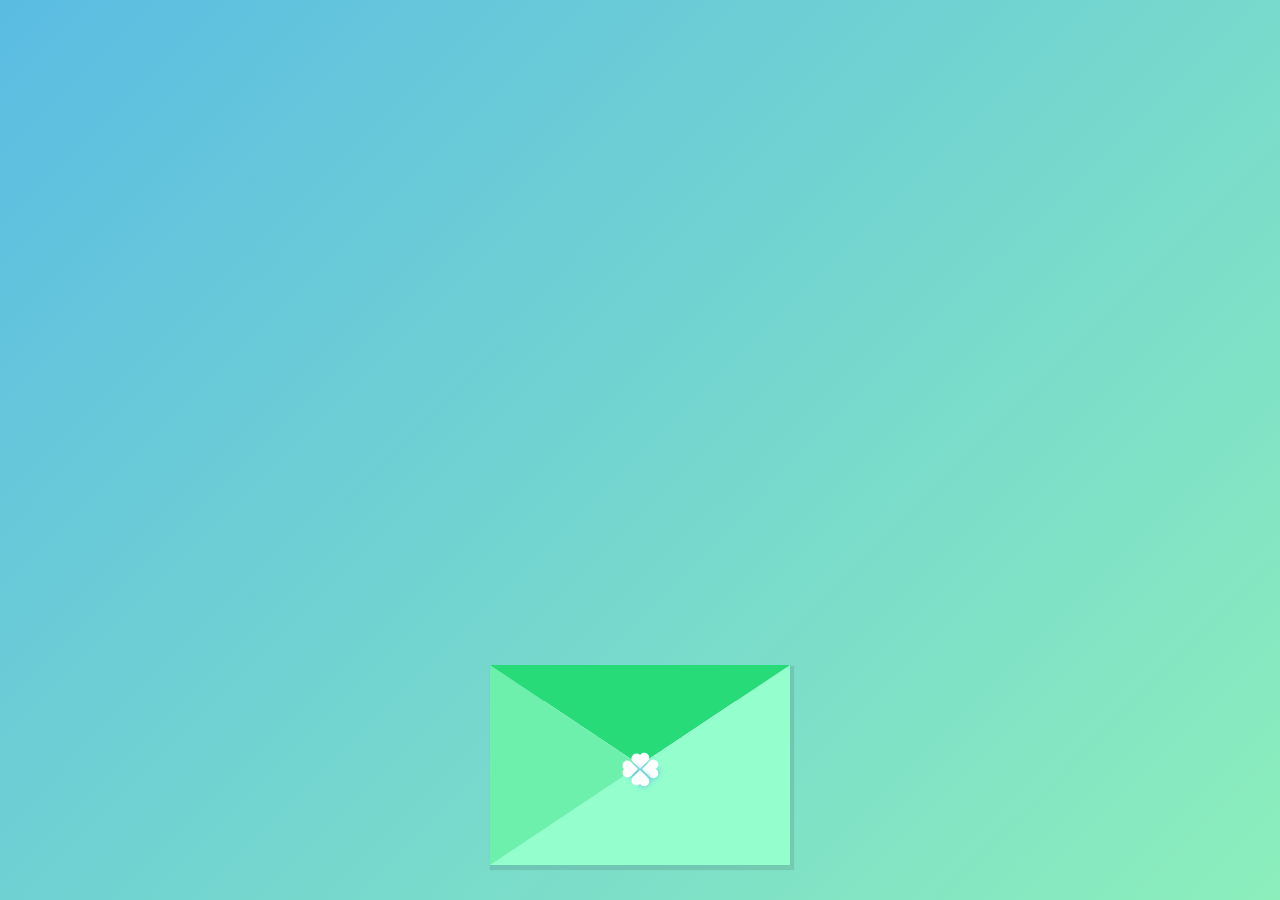
<file: index.html>
<!DOCTUPE html>
<html lang=en">
<head>
	<meta charset="UTF-8">
	<meta http-equiv="X-UA-Compatible" content="IE=edge">
	<meta name="viewport" content="width=device-width, initial-scale=1.0">
	<link rel="stylesheet" href="https://cdnjs.cloudflare.com/ajax/libs/font-awesome/4.7.0/css/font-awesome.min.css">
	<link rel="stylesheet" href="style.css">
	<title>Envelope</title>
	
</head>
<body class="gredient_bg">
	<div id="change" class="wrapper" onclick="change(this)">
		<div class="lid one"></div>
		<div class="lid two"></div>
		<div class="envelope"></div>
		<div class="letter">
			<strong>Dear Anya.</strong>
			<p>    🎊🧪ยินดีด้วยกับห้องวิทย์พลังสิบนะอัญญ่า🧫🎉</p>       
			<p>ถึงยังเหลืออีก 2 วันที่ต้องเจอกันเเต่ก็ขอฝากข้อความนี้ไว้</p>
			<p>ขอบคุณที่เป็นเพื่อนกันมาตลอด 3 ปี ถึงเเม้ว่าช่วงเวลาที่ผ่านมาจะมีทั้ง ความลำบาก เหนื่อย เรื่องดี เรื่องเเย่ ปะปนกันไป เเต่พวกเราก็ผ่านมันไปได้</p>
			<p>ขอให้ อย่าได้ลืมช่วงเวลาที่ได้ใช่ร่วมกันกับ Sci-Tech ถึงมันจะไม่ถึง 1 ใน 25 ของช่วงเวลาทั้งชีวิต เเต่ก็เป็น 3 ปีที่มีความสุขมากจริงๆ</p>
			<p>ก็ขอให้ต่อจากนี้โชคดีกับทางที่มึงเลือก มีอุปสรรคเข้ามาในชีวิต ก็ผ่านมันไปได้ สมหวังกับสิ่งที่อยากได้ เจอเเต่เพื่อนดีๆ มีความสุขมากๆในชีวิตนะ</p>
			<h2>#ท้ายTPSP</h2>
			<h2>#SciTechGen1</h2>
		</div>
		<div class="clover">
			<div class="clover-top"></div>
			<div class="clover-left"></div>
			<div class="clover-right"></div>
			<div class="clover-bottom"></div>
		</div>
	</div>
	<script src="script.js"></script>
</body>
</html>
</file>
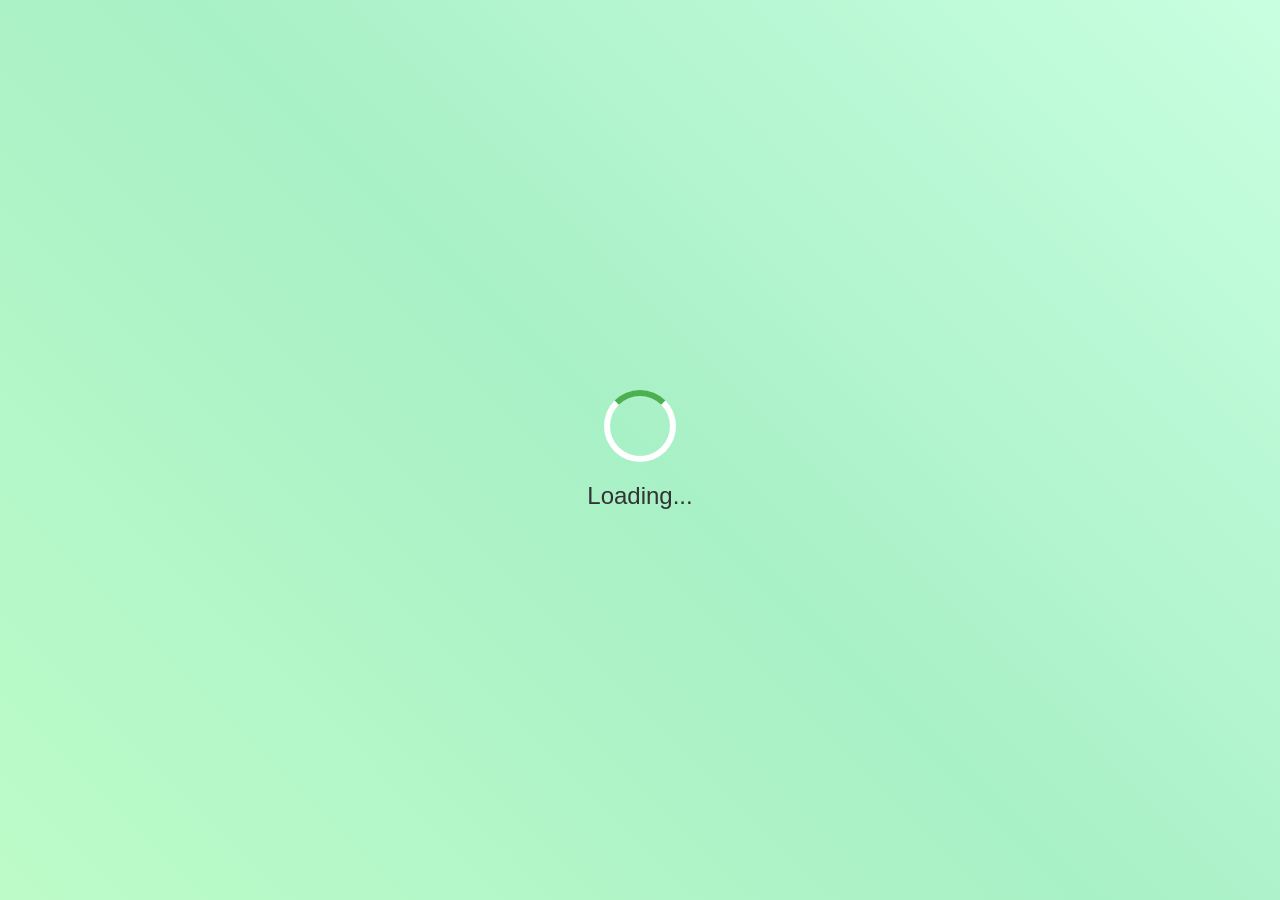
<file: loading.html>
<!DOCTYPE html>
<html lang="th">
<head>
	<meta charset="UTF-8">
	<meta http-equiv="X-UA-Compatible" content="IE=edge">
	<meta name="viewport" content="width=device-width, initial-scale=1.0">
	<link rel="stylesheet" href="https://cdnjs.cloudflare.com/ajax/libs/font-awesome/4.7.0/css/font-awesome.min.css">
	<title>Envelope</title>

<style>
  body {
    margin: 0;
    height: 100vh;
    display: flex;
    justify-content: center;
    align-items: center;
    background: linear-gradient(45deg, #bdfcc9, #a8f0c6, #c8ffe0);
    font-family: sans-serif;
    flex-direction: column;
  }

  .spinner {
    width: 60px;
    height: 60px;
    border: 6px solid #ffffff;
    border-top: 6px solid #4caf50;
    border-radius: 50%;
    animation: spin 1s linear infinite;
    margin-bottom: 20px;
  }

  @keyframes spin {
    from { transform: rotate(0deg); }
    to { transform: rotate(360deg); }
  }

  .text {
    font-size: 24px;
    color: #333;
    animation: blink 1s infinite;
  }

  @keyframes blink {
    0%,100% { opacity: 1; }
    50% { opacity: 0.4; }
  }
</style>
</head>

<body>

<div class="spinner"></div>
<div class="text">Loading...</div>

<script>
  setTimeout(() => {
    window.location.href = "index.html";
  }, 3000);
</script>

</body>
</html>
</file>
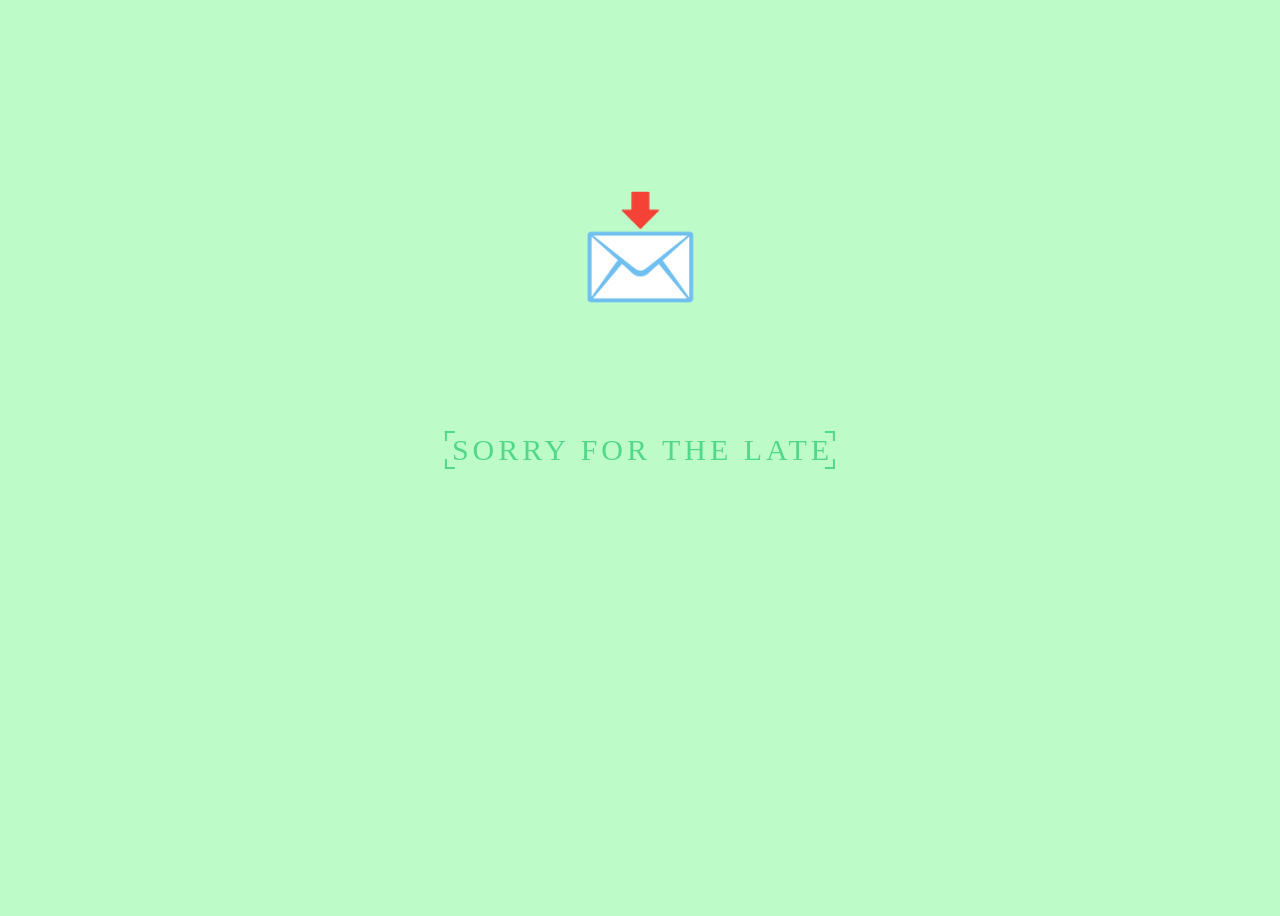
<file: Welcome.html>
<html>

<head>
	<meta charset="UTF-8">
	<meta http-equiv="X-UA-Compatible" content="IE=edge">
	<meta name="viewport" content="width=device-width, initial-scale=1.0">
	<link rel="stylesheet" href="https://cdnjs.cloudflare.com/ajax/libs/font-awesome/4.7.0/css/font-awesome.min.css">
	<title>Envelope</title>
<style>
	*{
  		box-sizing: border-box;
	}
	body{
    	height: 100vh;
    	width:100%;
    	display: flex;
    	justify-content: center;
    	align-items: center;
		font-family: sans-serif;
		background: #bdfcc9;
	}
	h1{
		font-size:100px;
		color:white;
		position: absolute;
 		top: 20%;
  		left: 50%;
  		transform: translate(-50%, -50%);
  		text-transform: uppercase;
  		text-decoration: none;
 		text-align: center;
	}
	p{
		color:white;
		position: absolute;
 		top: 40%;
  		left: 50%;
  		transform: translate(-50%, -50%);
  		text-transform: uppercase;
  		text-decoration: none;
 		text-align: center;
	}

	.gredient_bg{
    	background: linear-gradient(-45deg, #F2FF9C,#bdfcc9,#9cffae,  #5BBCE3);
		background-size: 400% 400%;
		-webkit-animation: gradient 3s ease infinite;
	        		animation: gradient 3s ease infinite;
		height: 100vh;
	}

	.gredient_bg:hover{
    	-webkit-animation: gradient 3s ease infinite;
   		animation: gradient 3s ease infinite;
	}

	@-webkit-keyframes gradient {
    	0% {
        	background-position: 0% 50%;
    	}
    	50% {
       		background-position: 100% 50%;
    	}
    	100% {
        	background-position: 0% 50%;
    	}
	}	
	@keyframes gradient {
    	0% {
        	background-position: 0% 50%;
    	}	
    	50% {
        	background-position: 100% 50%;
    	}
    	100% {
        	background-position: 0% 50%;
    	}
	}
	.centerBox{
  		display: flex;
  		justify-content: center;
  		align-items: center;
  		height: 500px
	}
	a {
  		position: absolute;
 		top: 50%;
  		left: 50%;
  		transform: translate(-50%, -50%);
  		text-transform: uppercase;
  		text-decoration: none;
 		text-align: center;
  		color: rgb(81, 216, 137);
  		font-size: 30px;
 		font-family: verdana;
  		letter-spacing: 4px;
  		padding-left: 5px;

	}

	a::before,
	a::after,
	span::before,
	span::after {
  		content: '';
  		position: absolute;
  		width: 8px;
  		height: 8px;
  		background: transparent;
  		transition: 1s;
	}

	a::before {
  		top: -2px;
  		left: -2px;
  		border-top: 2px solid rgb(81, 216, 137);
  		border-left: 2px solid rgb(81, 216, 137);
	}
	a::after {
 		 top: -2px;
  		right: -2px;
  		border-top: 2px solid rgb(81, 216, 137);
  		border-right: 2px solid rgb(81, 216, 137);
	}

	span::before {
  		bottom: -2px;
  		left: -2px;
  		border-bottom: 2px solid rgb(81, 216, 137);
  		border-left: 2px solid rgb(81, 216, 137);
	}
	span::after {
  		bottom: -2px;
  		right: -2px;
  		border-bottom: 2px solid rgb(81, 216, 137);
  		border-right: 2px solid rgb(81, 216, 137);
	}


	a:hover::before,
	a:hover::after,
	a:hover span::before,
	a:hover span::after  {
  		width: calc( 250px );
  		height: calc( 50px );
	}
	
</style>
</head>

<body class="gradient_bg">
<div class="centerBox">
	<h1>📩 </h1>
	<a href="loading.html"><span></span>SORRY FOR THE LATE</a>
</div>

</body>

</html>
</file>
<file: style.css>
:root{
    --primary:#fff;
    --bg-color: #bdfcc9;
    --bg-envelope-color:rgb(39, 219, 120);
    --bg-envelope-inside:rgb(57, 201, 122);
    --envelope-tab:#94ffcd;
    --envelope-cover:rgb(109, 240, 172);
    --shadow-color:rgba(0,0,0,0.3);
    --txt-color:#444;
    --cover-color:#fff;
}

*{
    margin: 0;
    padding: 0;
    box-sizing: border-box;
}

body{
    height: 100vh;
    width:100%;
    display: flex;
    justify-content: center;
    align-items: center;
    font-family: sans-serif;
    background: linear-gradient(-45deg, #bdfcc9, #75fcad, #5bffc8);
}

.gredient_bg{
    background: linear-gradient(-45deg, #F2FF9C,#bdfcc9,#9cffae,  #5BBCE3);
	background-size: 400% 400%;
	-webkit-animation: gradient 3s ease infinite;
	        		animation: gradient 3s ease infinite;
	height: 100vh;
}

.gredient_bg:hover{
    -webkit-animation: gradient 3s ease infinite;
   	animation: gradient 3s ease infinite;
}

@-webkit-keyframes gradient {
    0% {
        background-position: 0% 50%;
    }
    50% {
        background-position: 100% 50%;
    }
    100% {
        background-position: 0% 50%;
    }
}
@keyframes gradient {
    0% {
        background-position: 0% 50%;
    }	
    50% {
        background-position: 100% 50%;
    }
    100% {
        background-position: 0% 50%;
    }
}

.wrapper{
    margin-top:40vh;
    height: 200px;
    width: 300px;
    background: var(--bg-envelope-inside);
    box-shadow: 2px 3px 1px 2px rgba(0,0,0,0.1);
    position: relative;
    display: flex;
    justify-content: center;
    align-items: center;
    z-index: 0;
}

.letter{
    position: absolute;
    top:0;
    width:80%;
    height:80%;
    background:var(--primary);
    border-radius:15px;
    z-index: 2;
    padding:25px;
    transform: scale(0.8);
    transition: 0.7s;
}

.letter strong,p,h2{
    font-family: cursive;
    color:var(--txt-color);
    text-align: left;
    padding:5px;
    font-size: 3px;
}

.letter strong{
    font-size:9px;
}

.change strong{
    transition:all 0.5s ease-in-out;
    transition-delay: 0.35s;
    font-size:17px;
}

.change h2{
    padding:5px;
    transition:all .5s ease-in-out;
    transition-delay: 0.5s;
    font-size:12px;
    text-align: center;
    justify-content: center;
    align-items: center;
}

.change p{
    transition:all 0.5s ease-in-out;
    transition-delay: 0.75s;
    font-size:12px;
}
.clover-top,.clover-bottom,.clover-left,.clover-right{
    position: absolute;
    width: 10px;
    height: 10px;
    background:var(--cover-color);
    z-index: 4;
    transform: translate(-50%,20%) rotate(-45deg);
    transition: transform 1s ease-in-out 1s;
    transition-delay: 0s;
    box-shadow: 0 5px 6px #5BBCE3;
    cursor: pointer;
}

.clover-top{
    top: 45%;
    left: 50%;
}

.clover-bottom{
    top:52.5%;
    left: 50%;
}

.clover-left{
    top: 48.7%;
    left:47%;
}

.clover-right{
    top: 48.7%;
    left:53%;
}

.clover-bottom::before,
.clover-bottom::after{
    content:"";
    position: absolute;
    width:10px;
    height: 10px;
    background: var(--cover-color);
    border-radius:50%;
}

.clover-bottom::before{
    bottom: -5.5px;
}

.clover-bottom::after{
   left: -5.5px;
}

.clover-top::before,
.clover-top::after{
    content:"";
    position: absolute;
    width:10px;
    height: 10px;
    background: var(--cover-color);
    border-radius:50%;
}

.clover-top::before{
    top: -5.5px;
}

.clover-top::after{
   right: -5.5px;
}

.clover-left::before,
.clover-left::after{
    content:"";
    position: absolute;
    width:10px;
    height: 10px;
    background: var(--cover-color);
    border-radius:50%;
}

.clover-left::before{
    top:-5.5px;
}

.clover-left::after{
    left:-5.5px;
}

.clover-right::before,
.clover-right::after{
    content:"";
    position: absolute;
    width:10px;
    height: 10px;
    background: var(--cover-color);
    border-radius:50%;
}

.clover-right::before{
    bottom:-5.5px;
}

.clover-right::after{
    right:-5.5px;
}
.envelope{
    position: absolute;
    height: 100%;
    width:100%;
    top: 0;
    left: 0;
    border-top: 100px solid transparent;
    border-right: 150px solid var(--envelope-tab);
    border-bottom: 100px solid var(--envelope-tab);
    border-left:150px solid var(--envelope-cover);
    z-index: 3;
}

.lid{
    position: absolute;
    height: 100%;
    width: 100%;
    top:0;
    left: 0;
    border-right: 150px solid transparent;
    border-bottom: 100px solid transparent;
    border-left: 150px solid transparent;
    transform-origin: top;
    transition: transform 0.25s linear;
}

.lid.one{
    border-top: 100px solid var(--bg-envelope-color);
    transform: rotateX(0deg);
    z-index: 3;
    transition-delay:0.75s ;
}

.lid.two{
    border-top: 100px solid var(--bg-envelope-inside);
    transform: rotateX(90deg);
    z-index:1;
    transition-delay:0.5s ;
}

.change .clover-top{
    top:35%;
    width: 15px;
    height:15px;
    transform: translate(100px,-485px) scale(1.2);
    background: var(--bg-color);
    box-shadow:none;
    pointer-events: none;
}

.change .clover-left{
    top:35%;
    width: 15px;
    height:15px;
    rotate: 20deg;
    transform: translate(-180px,-100px) scale(1);
    background: var(--envelope-cover);
    box-shadow:none;
    pointer-events: none;
}

.change .clover-right{
    top:35%;
    width: 15px;
    height:15px;
    rotate: 235deg;
    transform: translate(150px,230px) scale(0.8);
    background: var(--bg-envelope-color);
    box-shadow:none;
    pointer-events: none;
}

.change .clover-bottom{
    top:35%;
    width: 15px;
    height:15px;
    rotate: 150deg;
    transform: translateY(5px) scale(1);
    background: var(--envelope-tab);
    box-shadow:none;
    pointer-events: none;
}

.change .clover-top::before,
.change .clover-top::after{
    content:"";
    position: absolute;
    width:15px;
    height: 15px;
    background: var(--bg-color);
    border-radius:50%;
}

.change .clover-left::before,
.change .clover-left::after{
    content:"";
    position: absolute;
    width:15px;
    height: 15px;
    background:  var(--envelope-cover);
    border-radius:50%;
}

.change .clover-right::before,
.change .clover-right::after{
    content:"";
    position: absolute;
    width:15px;
    height: 15px;
    background: var(--bg-envelope-color);
    border-radius:50%;
}

.change .clover-bottom::before,
.change .clover-bottom::after{
    content:"";
    position: absolute;
    width:15px;
    height: 15px;
    background: var(--envelope-tab);
    border-radius:50%;
}

.change .clover-top::before{
    top: -10.5px;
}

.change .clover-top::after{
   right: -10.5px;
}

.change .clover-left::before{
    top:-10.5px;
}

.change .clover-left::after{
    left:-10.5px;
}

.change .clover-right::before{
    bottom:-10.5px;
}

.change .clover-right::after{
    right:-10.5px;
}

.change .clover-bottom::before{
    bottom: -10.5px;
}

.change .clover-bottom::after{
   left: -10.5px;
}

.change .letter{
    box-shadow: 2px 3px 1px 2px rgba(0,0,0,0.1);
}

.change .lid.one{
    transform: rotateX(90deg);
    transition-delay: 0s;
}

.change .lid.two{
    transform: rotateX(180deg);
    transition-delay: 0.25s;
}

.change .letter{
    height:520px;
    transform: translateY(-400px) scale(1.2);
    transition-delay: 0.7s;
}

@media only screen and (min-width:732px){
    .wrapper{
        margin-top:70vh;
    }
}
</file>
